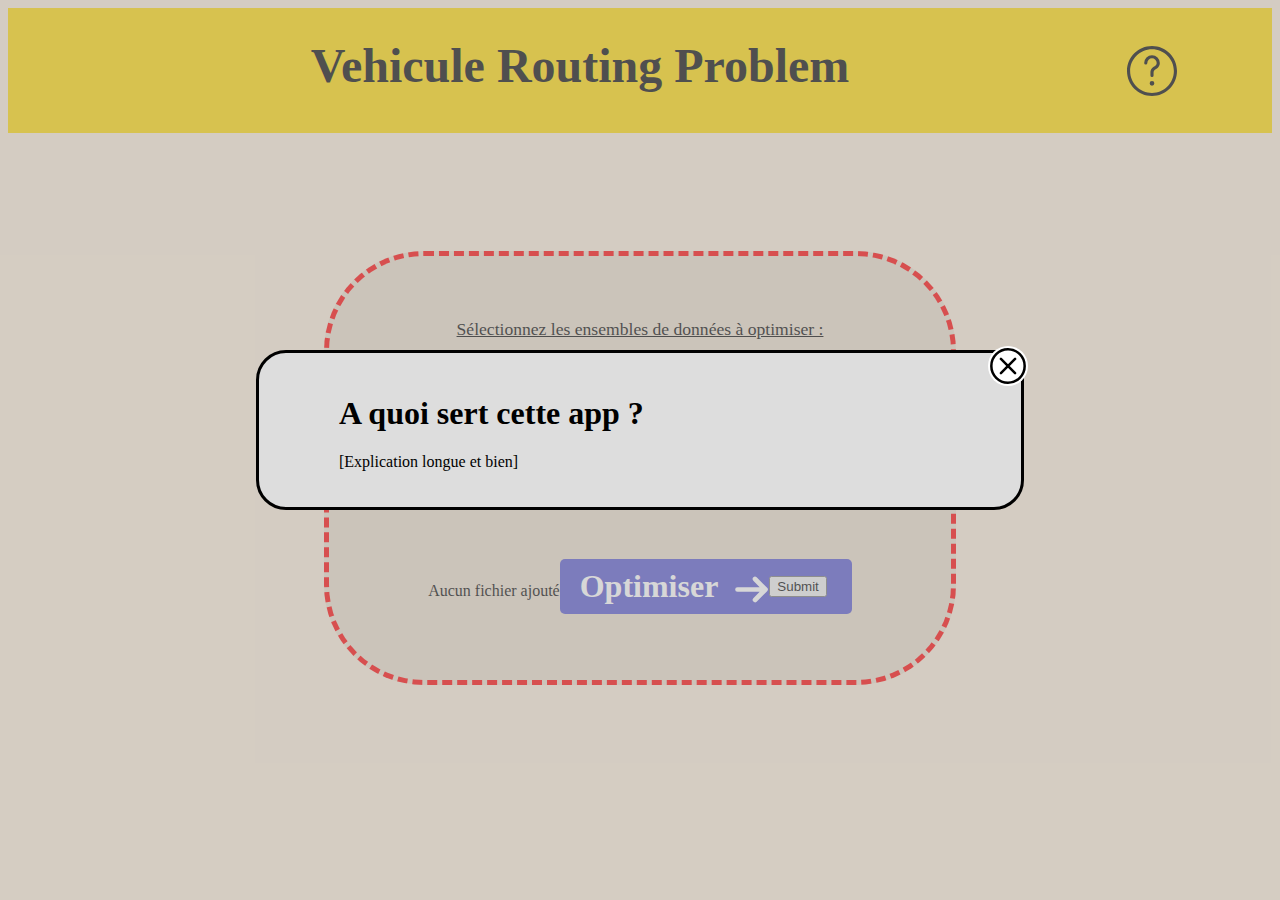
<file: interface_utilisateur/index.html>
<!DOCTYPE html>
<html>
<head>
	<meta charset="utf-8">
	<title>VRP résolveur</title>
	<link href="static/css/style.css" rel="stylesheet">
	<script type="text/javascript" src="script.js"></script>
</head>
<body>



	<header>
		<h1>Vehicule Routing Problem</h1>
		<button id="bouton-aide" onclick="showHelp()">
			<svg xmlns="http://www.w3.org/2000/svg" viewBox="0 0 16 16">
				<path fill="currentColor" d="M8 0c4.42 0 8 3.58 8 8s-3.58 8-8 8s-8-3.58-8-8s3.58-8 8-8m0 1C4.13 1 1 4.13 1 8s3.13 7 7 7s7-3.13 7-7s-3.13-7-7-7m0 10.2a.75.75 0 1 1 0 1.5a.75.75 0 0 1 0-1.5m0-8.25a2.5 2.5 0 0 1 2.5 2.5c0 .523-.167.923-.423 1.24a3 3 0 0 1-.624.561l-.167.117c-.262.182-.451.317-.586.483a.88.88 0 0 0-.2.598v1a.5.5 0 0 1-1 0v-1c0-.519.168-.916.425-1.23c.185-.226.413-.404.616-.55l.173-.12c.26-.182.449-.318.584-.486A.9.9 0 0 0 9.5 5.45a1.5 1.5 0 0 0-3 0a.5.5 0 0 1-1 0A2.5 2.5 0 0 1 8 2.95"/>
			</svg>
		</button>
	</header>





	<main>


		<template id="fichier-selectionne">
			<style>
			* { box-sizing: border-box; }
			.container {
				display: flex;
				flex-flow: row nowrap;
				justify-content: space-between;
				align-items: center;
				width: 100%;
				padding: .8em 1.5em;
				background-color: #FFF8F8;
			}
			div > div {
				display: flex;
				flex-flow: row nowrap;
				justify-content: space-between;
				align-items: center;
				width: 50%;
			}
			slot:nth-child(2) {
				font-size: .9em;
				color: #344;
				margin-left: auto;
			}
			button {
				padding: 0;
				border: none;
				margin: 0;
				background-color: transparent;
				color: black;
			}
			button:hover {
				color: red;
			}
			svg {
				width: 24px;
				height: 24px;
			}
			</style>
			<div class="container">
				<div><slot name="filename">Nom-du-fichier.vrp</slot>
				<slot name="filesize">xxx.xx KB</slot></div>
				<button>
					<svg xmlns="http://www.w3.org/2000/svg" viewBox="0 0 24 24" fill="none" stroke="currentColor" stroke-width="2" stroke-linecap="round" stroke-linejoin="round">
						<circle cx="12" cy="12" r="10"/>
						<line x1="15" y1="9" x2="9" y2="15"/>
						<line x1="9" y1="9" x2="15" y2="15"/>
					</svg>
				</button>
			</div>
		</template>



		<form id="formulaire" action="process" method="POST">
			<p id="form-titre">Sélectionnez les ensembles de données à optimiser :</p>
			<label id="form-ajouter-fichier">
				<svg xmlns="http://www.w3.org/2000/svg" viewBox="0 0 24 24">
					<path fill="currentColor" d="M3 1h12.414L21 6.586V12h-2V9h-6V3H5v18h7v2H3V1Zm12 2.414V7h3.586L15 3.414ZM20 14v4h4v2h-4v4h-2v-4h-4v-2h4v-4h2Z"/>
				</svg>
				<span>Choisissez vos fichiers</span>
				<input id="choix-fichiers" type="file" accept=".vrp">
			</label>
			<div id="form-text-drag-and-drop">
				<p>ou glissez-déposez ici</p>
				<svg xmlns="http://www.w3.org/2000/svg" width="30" height="30" viewBox="0 0 512 512">
					<path fill="currentColor" fill-rule="evenodd" d="M277.333 128H320V42.667H42.667V320H128v-42.667H85.333v-192h192zM192 181.333h-10.667V192h-32v-42.667H192zm-42.667 53.334v42.666h32v-42.666zm0 128V320h32v42.667zM416 320v42.667h32V320zm32-42.667h-32v-42.666h32zm-170.667-128h-42.666v32h42.666zm42.667 0h42.667v32H320zM277.333 448v-32h-42.666v32zM320 416h42.667v32H320zm-138.667 0v-10.667h-32V448H192v-32zM416 181.333V192h32v-42.667h-42.667v32zM416 416h-10.667v32H448v-42.667h-32zm-74.225-181.333L298.667 192L256 234.667zm-43.108 170.666L256 362.667h85.775zm-64-149.333L192 298.667l42.667 42.666zm170.666 42.667l-42.666 42.666V256z" clip-rule="evenodd"/>
				</svg>
			</div>
			<ol id="form-fichier-liste">
			</ol>
			<div id="form-soumettre" class="hidden">
				<span>Aucun fichier ajouté</span>
				<label>
					<span>Optimiser</span>
					<svg xmlns="http://www.w3.org/2000/svg" viewBox="0 0 15 15">
						<path fill="currentColor" d="M8.293 2.293a1 1 0 0 1 1.414 0l4.5 4.5a1 1 0 0 1 0 1.414l-4.5 4.5a1 1 0 0 1-1.414-1.414L11 8.5H1.5a1 1 0 0 1 0-2H11L8.293 3.707a1 1 0 0 1 0-1.414Z"/>
					</svg>
					<input type="submit">
				</label>
			</div>
		</form>


	</main>



	<div id="page-aide" class="hidden"><div>
		<button onclick="hideHelp()">
			<svg xmlns="http://www.w3.org/2000/svg" viewBox="0 0 24 24">
				<path fill="none" stroke="black" stroke-linecap="round" stroke-linejoin="round" stroke-miterlimit="10" stroke-width="1.5" d="m7.757 16.243l8.486-8.486m0 8.486L7.757 7.757M22 12c0 5.523-4.477 10-10 10S2 17.523 2 12S6.477 2 12 2s10 4.477 10 10"/>
			</svg>
		</button>


		<h1>A quoi sert cette app ?</h1>
		<p>
			[Explication longue et bien]
		</p>
	</div></div>





	<script type="text/javascript">
		const helpPage  = document.getElementById("page-aide");
		const fileInput = document.getElementById("choix-fichiers");
		fileInput.addEventListener("change", handleFileSelect);
		const form               = document.getElementById("formulaire");
		const formTitre          = document.getElementById("form-titre");
		const formAjouter        = document.getElementById("form-ajouter-fichier");
		const formDrop           = document.getElementById("form-text-drag-and-drop");
		const formFichierListe   = document.getElementById("form-fichier-liste");
		const formSoumettre      = document.getElementById("form-soumettre");
		const formChooseFileText = document.querySelector("#form-ajouter-fichier span");
		const formNbFichiers     = document.querySelector("#form-soumettre span");

		document.querySelector("#form-soumettre input[type=\"submit\"]").addEventListener("click", (event) => {
			event.preventDefault(); // Prevent the default form submission

			// Create a new FormData object
			const formData = new FormData();

			// Add each file in the file_list to the FormData object
			for(let i = 0; i < selectedFiles.length; i++) {
				formData.append(`file_${i}`, selectedFiles[i]);
			}

			// Send the FormData object using fetch() or XMLHttpRequest()
			fetch(form.action.split('/').pop(), {
				method: 'POST',
				redirect: 'follow',
				body: formData
			})
			.then(response => {
				window.location = "/success";
				// Handle the response from the server
				console.log(response);
			})
			.catch(error => {
				// Handle any errors
				console.error(error);
			});
		});
	</script>



</body>
</html>
</file>
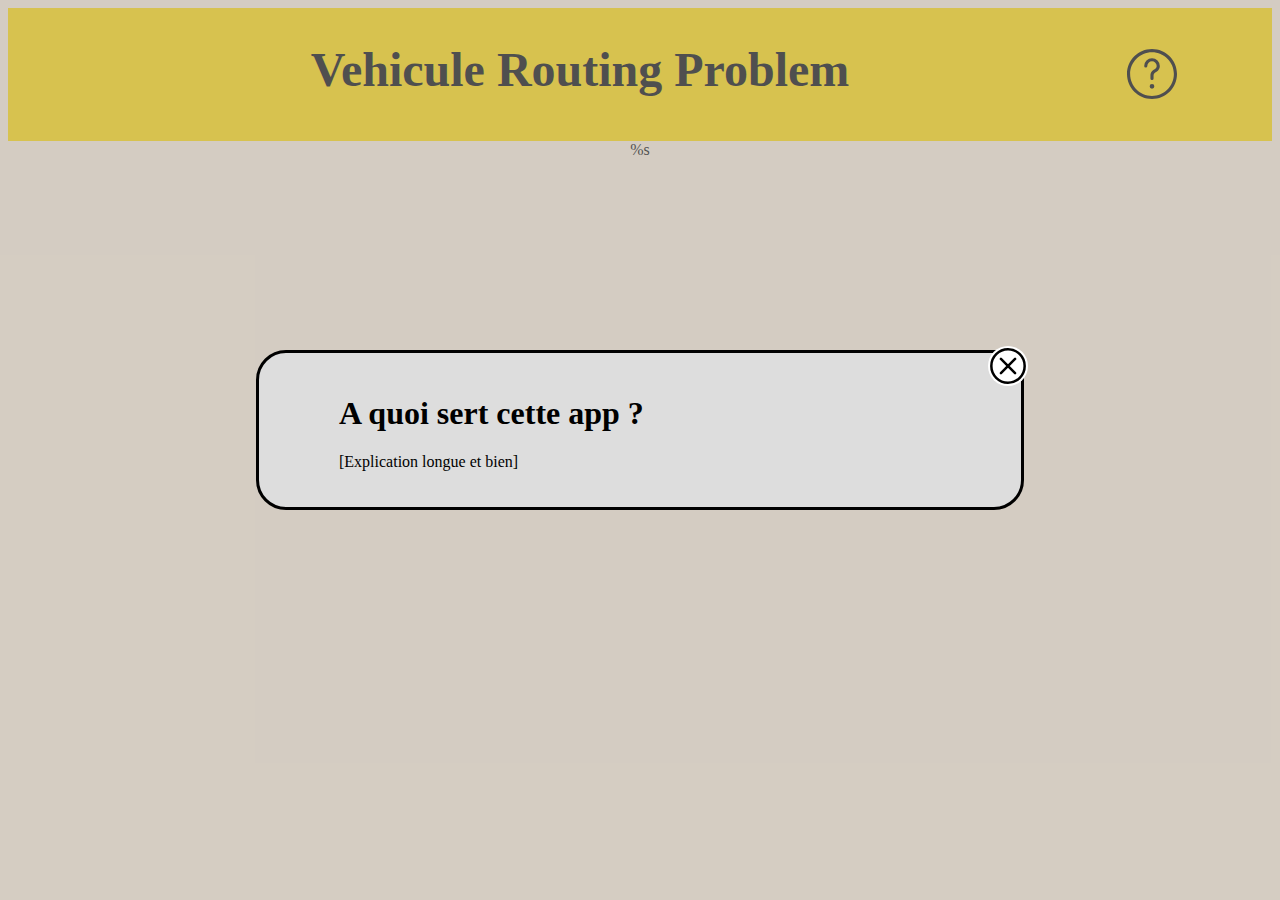
<file: interface_utilisateur/result.html>
<!DOCTYPE html>
<html>
<head>
	<meta charset="utf-8">
	<title>VRP résolveur</title>
	<link href="static/css/style.css" rel="stylesheet">
	<script type="text/javascript" src="script.js"></script>
<style>
img {
	width: 40vmax;
	max-width: 100vmin;
}
h2 {
	margin-top: 40px;
}
main {
	flex-flow: column nowrap;
	height: auto;
}
</style>
</head>
<body>



	<header>
		<h1>Vehicule Routing Problem</h1>
		<button id="bouton-aide" onclick="showHelp()">
			<svg xmlns="http://www.w3.org/2000/svg" viewBox="0 0 16 16">
				<path fill="currentColor" d="M8 0c4.42 0 8 3.58 8 8s-3.58 8-8 8s-8-3.58-8-8s3.58-8 8-8m0 1C4.13 1 1 4.13 1 8s3.13 7 7 7s7-3.13 7-7s-3.13-7-7-7m0 10.2a.75.75 0 1 1 0 1.5a.75.75 0 0 1 0-1.5m0-8.25a2.5 2.5 0 0 1 2.5 2.5c0 .523-.167.923-.423 1.24a3 3 0 0 1-.624.561l-.167.117c-.262.182-.451.317-.586.483a.88.88 0 0 0-.2.598v1a.5.5 0 0 1-1 0v-1c0-.519.168-.916.425-1.23c.185-.226.413-.404.616-.55l.173-.12c.26-.182.449-.318.584-.486A.9.9 0 0 0 9.5 5.45a1.5 1.5 0 0 0-3 0a.5.5 0 0 1-1 0A2.5 2.5 0 0 1 8 2.95"/>
			</svg>
		</button>
	</header>





	<main>


		%s


	</main>



	<div id="page-aide" class="hidden"><div>
		<button onclick="hideHelp()">
			<svg xmlns="http://www.w3.org/2000/svg" viewBox="0 0 24 24">
				<path fill="none" stroke="black" stroke-linecap="round" stroke-linejoin="round" stroke-miterlimit="10" stroke-width="1.5" d="m7.757 16.243l8.486-8.486m0 8.486L7.757 7.757M22 12c0 5.523-4.477 10-10 10S2 17.523 2 12S6.477 2 12 2s10 4.477 10 10"/>
			</svg>
		</button>


		<h1>A quoi sert cette app ?</h1>
		<p>
			[Explication longue et bien]
		</p>
	</div></div>





	<script type="text/javascript">
		const helpPage  = document.getElementById("page-aide");
	</script>



</body>
</html>
</file>
<file: interface_utilisateur/static/css/style.css>
html {
	width: 100%;
	height: 100%;
}
html * {
	box-sizing: border-box;
}



body {
	display: flex;
	flex-flow: column nowrap;
	align-items: stretch;
	width: 100%;
	height: 100%;
	padding: 8px;
	margin: 0;
	background-color: antiquewhite;
}







header {
	display: flex;
	flex-flow: row nowrap;
	justify-content: center;
	align-items: center;
	height: 15%;
	padding: 30px;
	background-color: gold;
}


header h1 {
	display: flex;
	justify-content: center;
	padding: 0;
	margin: 0 auto 10px auto;
	font-size: 3em;
}


header > button {
	display: flex;
	justify-content: center;
	align-items: center;
	padding: 5px;
	border: none;
	outline: none;
	margin: 0 60px 0 0;
	border-radius: 100%;
	background-color: transparent;
}
header > button:hover {
	background-color: #0003;
}


header > button > svg {
	width: 50px;
	height: 50px;
}







main {
	display: flex;
	justify-content: center;
	align-items: center;
	height: 100%;
}





form {
	display: flex;
	flex-flow: column nowrap;
	justify-content: space-evenly;
	align-items: center;
	width: 50%;
	padding: 5vmin 0;
	border: dashed red 5px;
	margin-bottom: 7%;
	border-radius: 100px;
	background-color: #0001;
}





form p {
	margin: 1em 0;
	text-align: center;
	font-size: 1.1em;
}
form > p {
	text-decoration: underline;
}





form input[type="file"] {
	display: none;
}
form label {
	display: flex;
	flex-flow: row nowrap;
	justify-content: space-evenly;
	align-items: center;
	padding: 7px 25px 7px 20px;
	margin: 3% 0 5% 0;
	border-radius: 5px;
	cursor: pointer;
	text-align: center;
	font-size: 2em;
	color: white;
	font-weight: bold;
	background-color: #55C;
}
form label:hover {
	background-color: #66D;
}
form label svg {
	width: 35px;
	height: 35px;
	margin-right: 15px;
}




form > div {
	display: flex;
	flex-flow: row nowrap;
	justify-content: center;
	align-items: center;
}
form > div p {
	font-style: oblique;
}
form > div svg {
	margin: 6px 0 0 .5em;
}







#page-aide {
	display: flex;
	flex-flow: column nowrap;
	justify-content: center;
	align-items: center;
	position: absolute;
	top: 0px;
	left: 0px;
	width: 100%;
	height: 100%;
	margin: 0 auto;
	background-color: #AAA7;
}


#page-aide > div {
	position: relative;
	width: 60%;
	padding: 20px 5em;
	border: solid black 3px;
	margin-bottom: 40px;
	border-radius: 30px;
	background-color: #DDD;
}

#page-aide button {
	position: absolute;
	top: -7px;
	right: -7px;
	width: 40px;
	height: 40px;
	padding: 0;
	border: none;
	outline: none;
	margin: 0;
	border-radius: 100px;
	background-color: #FFF;
}
#page-aide button:hover {
	background-color: #BBB;
}
#page-aide button svg {
	width: 40px;
	height: 40px;
}
</file>
